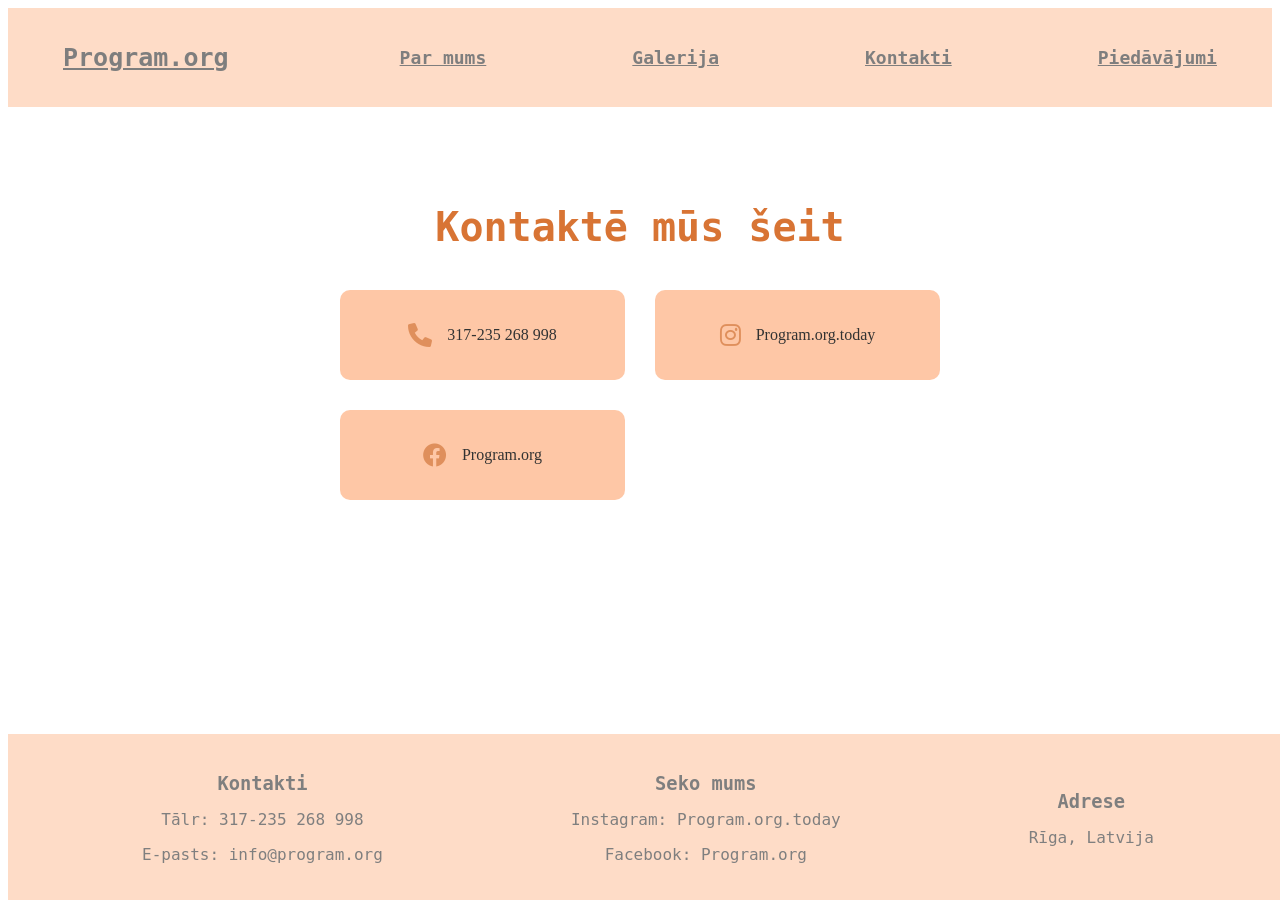
<file: kontakti.html>
<!DOCTYPE html>
<html>
<head>
  <meta charset="utf-8">
  <meta name="viewport" content="width=device-width">
  <title>Kontakti - Program.org</title>
  <link href="style.css" rel="stylesheet" type="text/css" />
  <link rel="stylesheet" href="https://cdnjs.cloudflare.com/ajax/libs/font-awesome/6.0.0/css/all.min.css">
</head>
<body>
  <header>
    <nav>
      <a class="logo" href="index.html">Program.org</a>
      <a href="par mums.html" class="nav">Par mums</a>
      <a href="gallery.html" class="nav">Galerija</a>
      <a href="kontakti.html" class="nav">Kontakti</a>
      <a href="piedavajumi.html" class="nav">Piedāvājumi</a>
    </nav>
  </header>

  <div class="contact-container">
    <h1 class="contact-title">Kontaktē mūs šeit</h1>
    <div class="contact-info">
      <div class="contact-item">
        <i class="fas fa-phone"></i>
        <p>317-235 268 998</p>
      </div>
      <div class="contact-item">
        <i class="fab fa-instagram"></i>
        <p>Program.org.today</p>
      </div>
      <div class="contact-item">
        <i class="fab fa-facebook"></i>
        <p>Program.org</p>
      </div>
    </div>
  </div>

  <footer>
    <div class="footer-content">
      <div class="footer-section">
        <h3>Kontakti</h3>
        <p>Tālr: 317-235 268 998</p>
        <p>E-pasts: info@program.org</p>
      </div>
      <div class="footer-section">
        <h3>Seko mums</h3>
        <p>Instagram: Program.org.today</p>
        <p>Facebook: Program.org</p>
      </div>
      <div class="footer-section">
        <h3>Adrese</h3>
        <p>Rīga, Latvija</p>
        
      </div>
    </div>
  </footer>
</body>
</html>
</file>
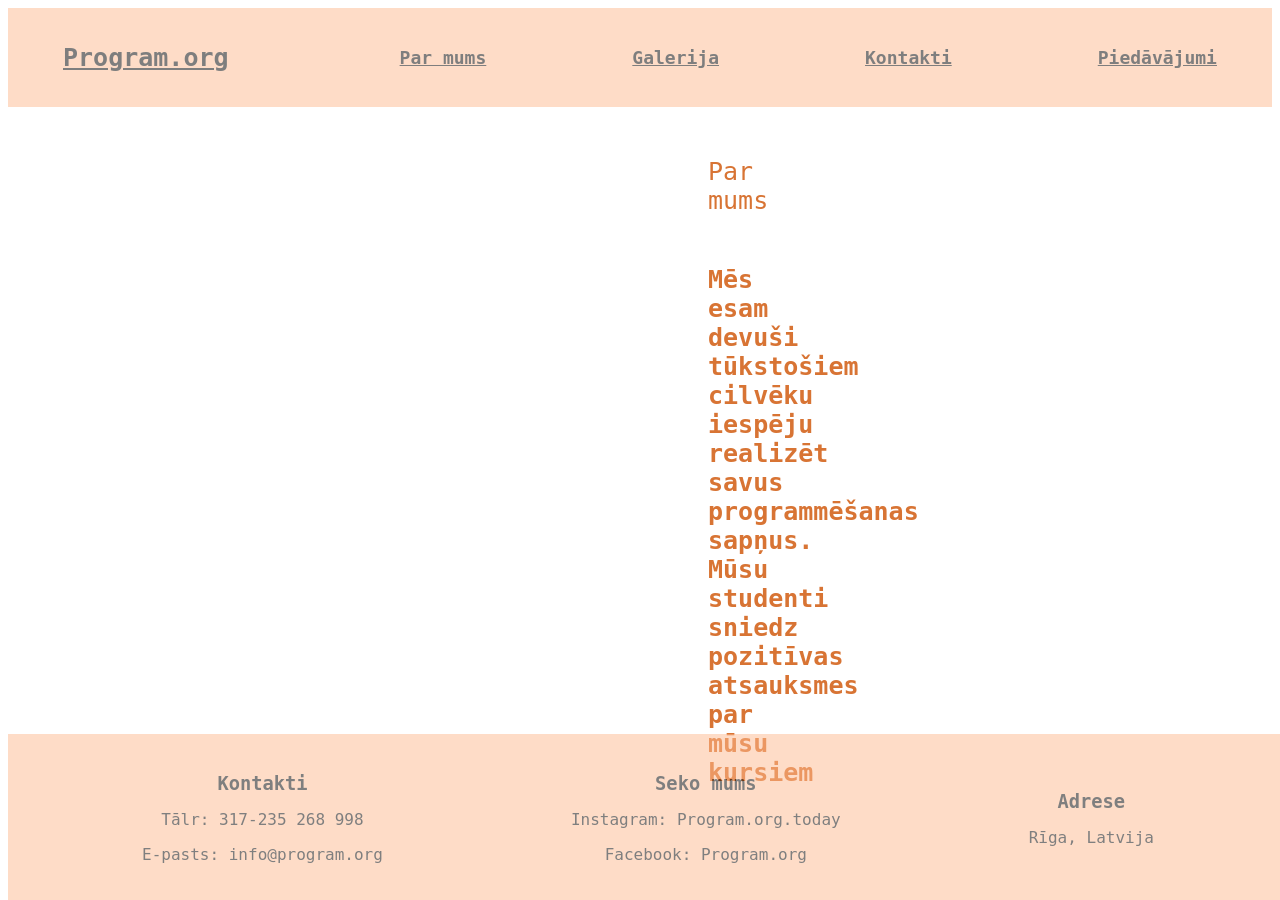
<file: par mums.html>
<!DOCTYPE html>
<html>
<head>
  <meta charset="utf-8">
  <meta name="viewport" content="width=device-width">
  <title>Par mums</title>
  <link href="style.css" rel="stylesheet" type="text/css" />
</head>
<body>
  <header>
    <nav>
      <a class="logo" href="index.html">Program.org</a>
      <a href="par mums.html" class="nav">Par mums</a>
      <a href="gallery.html" class="nav">Galerija</a>
      <a href="kontakti.html" class="nav">Kontakti</a>
      <a href="piedavajumi.html" class="nav">Piedāvājumi</a>
    </nav>
  </header>

  <div class="title">Par mums</div>
  <h2>Mēs esam devuši tūkstošiem cilvēku iespēju realizēt savus programmēšanas sapņus. Mūsu studenti sniedz pozitīvas atsauksmes par mūsu kursiem</h2>

  
</body>
  <footer>
      <div class="footer-content">
          <div class="footer-section">
              <h3>Kontakti</h3>
              <p>Tālr: 317-235 268 998</p>
              <p>E-pasts: info@program.org</p>
          </div>
          <div class="footer-section">
              <h3>Seko mums</h3>
              <p>Instagram: Program.org.today</p>
              <p>Facebook: Program.org</p>
          </div>
          <div class="footer-section">
              <h3>Adrese</h3>
              <p>Rīga, Latvija</p>
              
          </div>
      </div>
  </footer>
</html>
</file>
<file: style.css>
.title {
    text-align: center;
    font-size:25px;
    margin-left: 700px;
    margin-right: 700px;
    margin-top:50px;
    margin-bottom:50px;
    font-family: "Anonymous Pro", monospace;
    color:#D87434;
}

h2{
    text-align: center;
    font-size:25px;
    margin-left: 700px;
    margin-right: 700px;
    margin-top:50px;
    margin-bottom:50px;
    font-family: "Anonymous Pro", monospace;
    color:#D87434;
}


.buttonbox {
    display: flex;
    justify-content: center;
    align-items: center;
    margin-top: 50px;
   
    
}

button {
    text-align: center;
    padding: 30px 40px;
    width: auto;
    cursor: pointer;
    border-radius: 12px;
    color:#ffffff;
    background-color:#EBAB72;
}



.moto {
    text-align: center;
    font-size:50px;
    padding: 10px 20px;
    width: auto;
    font-family: "Anonymous Pro", monospace;
    color:#4f3c30;
    margin-left: 700px;
    margin-right: 700px;
    margin-top:50px;
    }
}

.kontakti {
    text-align: center;
    font-size:25px;
    margin-left: 700px;
    margin-right: 700px;
    margin-top:50px;
    margin-bottom:50px;
    font-family: "Anonymous Pro", monospace;
    color:#D87434;
}

.top {                                                                                                 
    text-align: center;
    font-size:60px;
    font-family: "Anonymous Pro", monospace;  
    color:#bf6731;
}

.under{
    text-align: center;
    font-size:25px;
    margin-left: 700px;
    margin-right: 700px;
    margin-top:50px;
    margin-bottom:50px;
    font-family: "Anonymous Pro", monospace;
    color:#D87434;
}

img {
    width: 100%;
    height: 400px;
    object-fit: cover;
    margin: 0;
    padding: 0;
    display: block;
}                   

image{
    position: absolute;
    width: 200px;
    height: 270px;
    border-radius: 30px;
}

nav a {
    color: #000000;
    font-size: 18px;
    font-weight:bold;
    font-family: "Anonymous Pro", monospace;
    margin: 15px;
}

.logo {
    color: #000000;
    font-size:25px;
    font-weight: bold;
    font-family: "Anonymous Pro", monospace;
    margin-right: 40px;
}

nav {
    display: flex;
    justify-content: space-between;
    align-items: center;
    padding: 20px 40px;
    background-color: #feba90;
    border-radius: auto;
    opacity: 0.5;
}
.text {
    text-align: center;
    font-family: "Anonymous Pro", monospace;
    font-size:25px;
    margin-left: 700px;
    margin-right: 700px;
    margin-top:50px;
    margin-bottom:50px;
}

.gallery-title {
    text-align: center;
    font-size: 40px;
    color: #D87434;
    margin: 30px 0;
    font-family: "Anonymous Pro", monospace;
}



.slideshow-container {
    max-width: 1000px;
    position: relative;
    margin: auto;
}

.slides {
    display: none;
}

.slides img {
    width: 100%;
    height: 500px;
    object-fit: cover;
}

.prev, .next {
    cursor: pointer;
    position: absolute;
    top: 50%;
    width: auto;
    padding: 16px;
    margin-top: -22px;
    color: white;
    font-weight: bold;
    font-size: 18px;
    transition: 0.6s ease;
    border-radius: 0 3px 3px 0;
    user-select: none;
    background-color: rgba(0,0,0,0.8);
}

.next {
    right: 0;
    border-radius: 3px 0 0 3px;
}

.prev:hover, .next:hover {
    background-color: rgba(0,0,0,0.9);
}

.fade {
    animation-name: fade;
    animation-duration: 1.5s;
}

@keyframes fade {
    from {opacity: .4} 
    to {opacity: 1}
}

footer {
    background-color: #feba90;
    color: #000000;
    padding: 20px 0;
    text-align: center;
    position: fixed;
    bottom: 0;
    width: 100%;
    opacity: 0.5;
}

.footer-content {
    display: flex;
    justify-content: space-around;
    align-items: center;
    max-width: 1200px;
    margin: 0 auto;
    font-family: "Anonymous Pro", monospace;
}

.footer-section {
    margin: 0 20px;
}

.footer-section h3 {
    margin-bottom: 10px;
    font-weight: bold;
}

.contact-container {
    max-width: 800px;
    margin: 50px auto;
    padding: 20px;
    text-align: center;
}

.contact-title {
    color: #D87434;
    font-size: 40px;
    margin-bottom: 40px;
    font-family: "Anonymous Pro", monospace;
}

.contact-info {
    display: grid;
    grid-template-columns: repeat(2, 1fr);
    gap: 30px;
    margin: 0 auto;
    max-width: 600px;
}

.contact-item {
    display: flex;
    align-items: center;
    justify-content: center;
    padding: 20px;
    background-color: #feba90;
    border-radius: 10px;
    opacity: 0.8;
    transition: all 0.3s ease;
}

.contact-item:hover {
    opacity: 1;
    transform: translateY(-5px);
}

.contact-item i {
    font-size: 24px;
    margin-right: 15px;
    color: #D87434;
}
</file>
